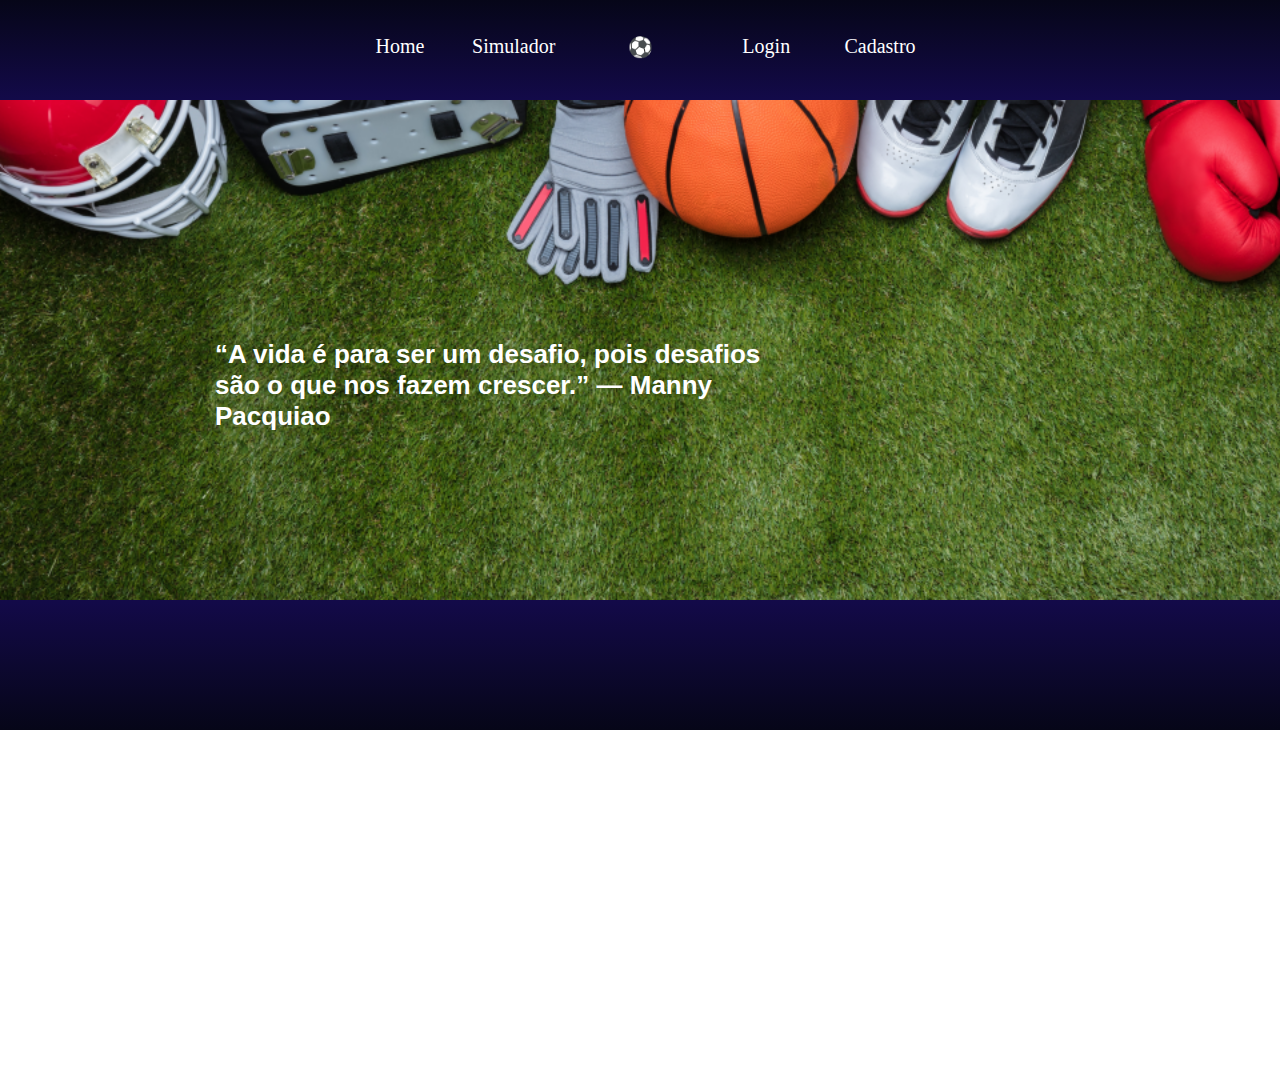
<file: index.html>
<!DOCTYPE html>
<html lang="pt">
<head>
    <meta charset="UTF-8">
    <meta http-equiv="X-UA-Compatible" content="IE=edge">
    <meta name="viewport" content="width=device-width, initial-scale=1.0">
    <title>Home - Esportes</title>
        <link rel="stylesheet" href="index.css">
</head>
<body>
    <div class="navbar">
        <div class="home"><a href="index.html">Home</a></div>
        <div class="simulador"><a href="">Simulador</a></div>
        <div class="bola"><a href="">⚽</a></div>
        <div class="login"><a href="">Login</a></div>
        <div class="cadastro"><a href="">Cadastro</a></div>
    </div>
    <div class="imagem">
        <div class="escrita">
            “A vida é para ser um desafio, pois desafios são o que nos fazem crescer.”  ― Manny Pacquiao
        </div>
    </div>
    <div class="graficos">

    </div>
    <div class="curiosidades">

    </div>
    <div class="saúde">

    </div>
    <div class="nacionais">

    </div>
    <div class="footer">

    </div>
    <br><br><br><br><br><br><br><br><br><br>
    <br><br><br><br><br><br><br><br><br><br>
</body>
</html>
</file>
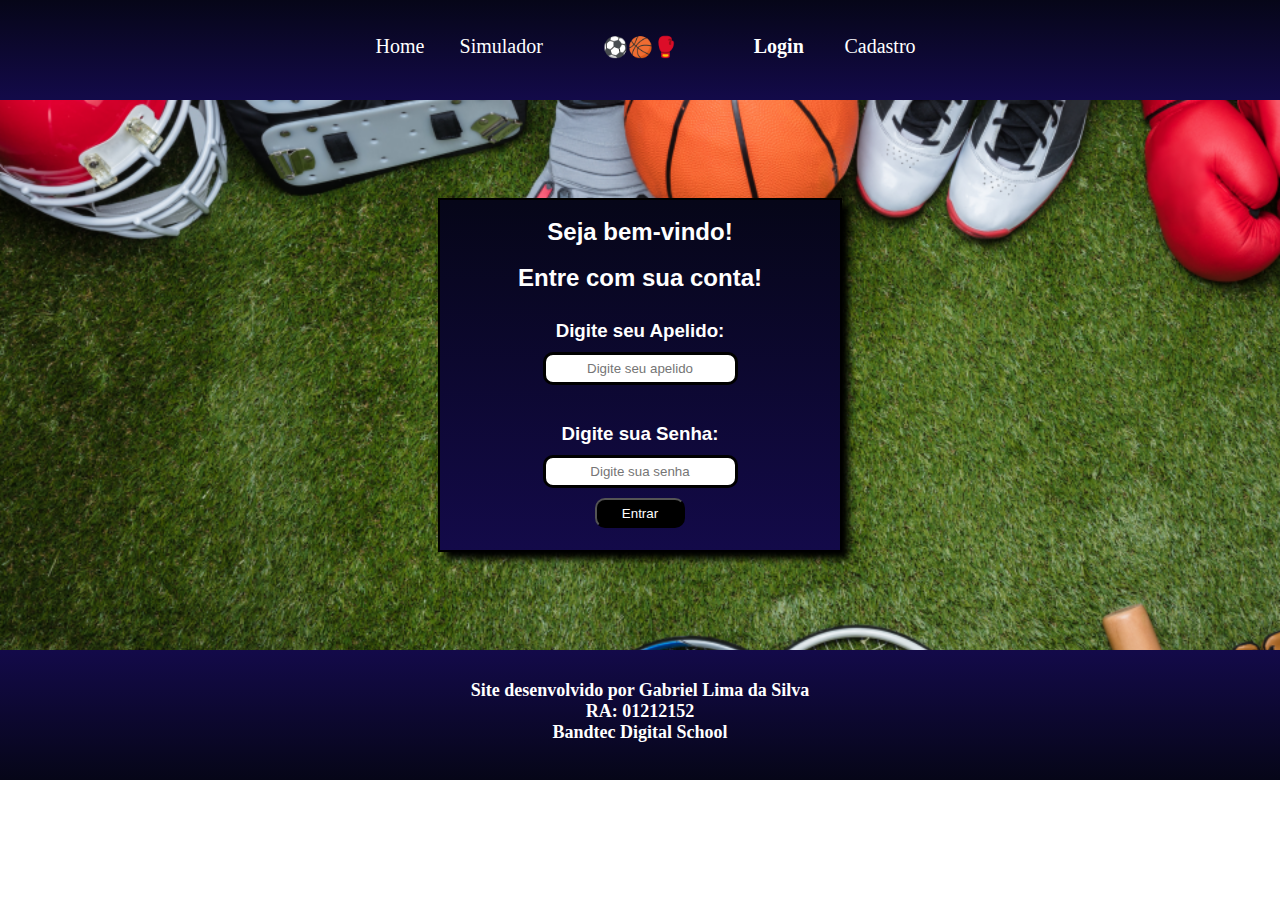
<file: login.html>
<!DOCTYPE html>
<html lang="pt">
<head>
    <meta charset="UTF-8">
    <meta http-equiv="X-UA-Compatible" content="IE=edge">
    <meta name="viewport" content="width=device-width, initial-scale=1.0">
    <title>Login / Esportes</title>
    <link rel="stylesheet" href="logcad.css">
    <link rel="icon" href="https://cdn.pixabay.com/photo/2012/04/18/15/36/tennis-ball-37359_960_720.png">
</head>
<body>
    <div class="navbar">
        <div class="home"><a href="index.html">Home</a></div>
        <div class="simulador"><a href="">Simulador</a></div>
        <div class="bola"><a href="">⚽🏀🥊</a></div>
        <div class="login"><a href="login.html" class="active">Login</a></div>
        <div class="cadastro"><a href="cadastro.html">Cadastro</a></div>
    </div>
    <div class="imagem">
        <div class="login_usu">
            <h2>Seja bem-vindo!</h2> <h2>Entre com sua conta!</h2>
            <h3>Digite seu Apelido:</h3><input id="apelido_login" placeholder="Digite seu apelido" type="text">
            <h3>Digite sua Senha:</h3><input id="senha_login" placeholder="Digite sua senha" type="password"><br>
            <button>Entrar</button>
        </div>
    </div>
    <div class="footer">
        Site desenvolvido por Gabriel Lima da Silva<br>
        RA: 01212152<br>
        Bandtec Digital School
    </div>
</body>
</html>
</file>
<file: index.css>
*{
    margin: 0;
    padding: 0;
}
.navbar{
    height: 100px;
    background: linear-gradient(rgb(6, 6, 24),rgb(19, 10, 73));
    display: flex;
    justify-content: space-between;
    width: 100%;
    float: left;
    position: fixed;
}

.imagem{
    background-image: url(esportes.png);
        background-repeat: no-repeat;
        background-size: cover;
        background-attachment: fixed;
        height: 600px;
        width: 100%;
        display: flex;
        justify-content: center;
        align-items: center;
}
.imagem .escrita {
    color: white;
    width: 550px;
    font-weight: bolder;
    margin-left: -300px;
    font-size: 26px;
    padding-top: 170px;
    font-family: 'Lucida Sans', 'Lucida Sans Regular', 'Lucida Grande', 'Lucida Sans Unicode', Geneva, Verdana, sans-serif;
}
.navbar .home{
    width: 100px;
    height: 100%;
    margin-left: 350px;
    text-align: center;
}
.navbar .simulador{
    width: 100px;
    height: 100%;
    margin-right: 50px;
    text-align: center;

}
.navbar .login{
    width: 100px;
    height: 100%;
    margin-left: 50px;
    text-align: center;
    justify-content: center;
    align-items: center;

}
.navbar .cadastro{
    width: 100px;
    height: 100%;
    margin-right: 350px;
    text-align: center;
    justify-content: center;
    align-items: center;
}
.navbar a{
    color: white;
    position: relative;
    top: 35px;
    text-decoration: none;
    font-size: 20px;
}
.navbar .home:hover{
    background: linear-gradient(blue,rgb(0, 145, 255), white);
    transition: 0.80s;
    animation: 3s;
    box-shadow: black 7px 7px 7px;
}
.navbar .simulador:hover{
    background: linear-gradient(blue,rgb(0, 145, 255), white);
    transition: 0.80s;
    animation: 3s;
    box-shadow: black 7px 7px 7px;
}
.navbar .login:hover{
    background: linear-gradient(blue,rgb(0, 145, 255), white);
    transition: 0.80s;
    animation: 3s;
    box-shadow: black 7px 7px 7px;
}
.navbar .cadastro:hover{
    background: linear-gradient(blue,rgb(0, 145, 255), white);
    transition: 0.80s;
    animation: 3s;
    box-shadow: black 7px 7px 7px;
}
.footer{
    background: linear-gradient(rgb(19, 10, 73),rgb(6, 6, 24));
    height: 100px;
    text-align: center;
    justify-content: space-between;
    font-family: 'Lucida Sans', 'Lucida Sans Regular', 'Lucida Grande', 'Lucida Sans Unicode', Geneva, Verdana, sans-serif;
    font-weight: bolder;
    padding-top: 30px;
    color: white;
    font-family: serif;
    font-size: 18px;
}
a{
    font-family: serif;
}
.active{
    font-weight: bolder;
}
</file>
<file: logcad.css>
*{
    margin: 0;
    padding: 0;
}
.navbar{
    height: 100px;
    background: linear-gradient(rgb(6, 6, 24),rgb(19, 10, 73));
    display: flex;
    justify-content: space-between;
    width: 100%;
    float: left;
    position: fixed;
}

.imagem{
    background-image: url(esportes.png);
        background-repeat: no-repeat;
        background-size: cover;
        background-attachment: fixed;
        height: 650px;
        width: 100%;
        display: flex;
        justify-content: center;
        align-items: center;
}
.imagem .escrita {
    color: white;
    width: 550px;
    font-weight: bolder;
    margin-left: -300px;
    font-size: 26px;
    padding-top: 170px;
    font-family: 'Lucida Sans', 'Lucida Sans Regular', 'Lucida Grande', 'Lucida Sans Unicode', Geneva, Verdana, sans-serif;
}
.navbar .home{
    width: 100px;
    height: 100%;
    margin-left: 350px;
    text-align: center;
}
.navbar .simulador{
    width: 100px;
    height: 100%;
    margin-right: 50px;
    text-align: center;

}
.navbar .login{
    width: 100px;
    height: 100%;
    margin-left: 50px;
    text-align: center;
    justify-content: center;
    align-items: center;

}
.navbar .cadastro{
    width: 100px;
    height: 100%;
    margin-right: 350px;
    text-align: center;
    justify-content: center;
    align-items: center;
}
.navbar a{
    color: white;
    position: relative;
    top: 35px;
    text-decoration: none;
    font-size: 20px;
}
.navbar .home:hover{
    background: linear-gradient(blue,rgb(0, 145, 255), white);
    transition: 0.80s;
    animation: 3s;
    box-shadow: black 7px 7px 7px;
}
.navbar .simulador:hover{
    background: linear-gradient(blue,rgb(0, 145, 255), white);
    transition: 0.80s;
    animation: 3s;
    box-shadow: black 7px 7px 7px;
}
.navbar .login:hover{
    background: linear-gradient(blue,rgb(0, 145, 255), white);
    transition: 0.80s;
    animation: 3s;
    box-shadow: black 7px 7px 7px;
}
.navbar .cadastro:hover{
    background: linear-gradient(blue,rgb(0, 145, 255), white);
    transition: 0.80s;
    animation: 3s;
    box-shadow: black 7px 7px 7px;
}
.footer{
    background: linear-gradient(rgb(19, 10, 73),rgb(6, 6, 24));
    height: 100px;
    text-align: center;
    justify-content: space-between;
    font-family: 'Lucida Sans', 'Lucida Sans Regular', 'Lucida Grande', 'Lucida Sans Unicode', Geneva, Verdana, sans-serif;
    font-weight: bolder;
    padding-top: 30px;
    color: white;
    font-family: serif;
    font-size: 18px;
}
a{
    font-family: serif;
}
.active{
    font-weight: bolder;
}
.login_usu{
    background: linear-gradient(rgb(6, 6, 24),rgb(19, 10, 73));
    width: 400px;
    height: 350px;
    margin-top: 100px;
    box-shadow: black 7px 7px 7px;
    border: black solid 2px;
    text-align: center;
    color: white;
    font-family: 'Lucida Sans', 'Lucida Sans Regular', 'Lucida Grande', 'Lucida Sans Unicode', Geneva, Verdana, sans-serif;
}
.login_usu h2{
    padding-top: 18px;
}
.login_usu h3{
    padding-top: 28px;
}
.login_usu input{
    padding: 6px;
    margin: 10px;
    border-radius: 10px;
    text-align: center;
    border: black 3px solid;
}
.login_usu button{
    padding: 5px;
    border-radius: 10px;
    width: 90px;
    height: 30px;
    color: white;
    background-color: black;
}
.cadastro_usu{
    background: linear-gradient(rgb(6, 6, 24),rgb(19, 10, 73));
    width: 400px;
    height: 520px;
    margin-top: 90px;
    box-shadow: black 7px 7px 7px;
    border: black solid 2px;
    text-align: center;
    color: white;
    font-family: 'Lucida Sans', 'Lucida Sans Regular', 'Lucida Grande', 'Lucida Sans Unicode', Geneva, Verdana, sans-serif;
}
.cadastro_usu h2{
    padding-top: 10px;
}
.cadastro_usu h3{
    padding-top: 10px;
}
.cadastro_usu input{
    padding: 6px;
    margin: 10px;
    border-radius: 10px;
    text-align: center;
    border: black 3px solid;
}
.cadastro_usu button{
    padding: 5px;
    border-radius: 10px;
    width: 90px;
    height: 30px;
    color: white;
    background-color: black;
}
#senha_cad{
    margin-left: 40px;
}
.cadastro_usu img{
    background-color: white;
    border-radius: 10px;
}
</file>
